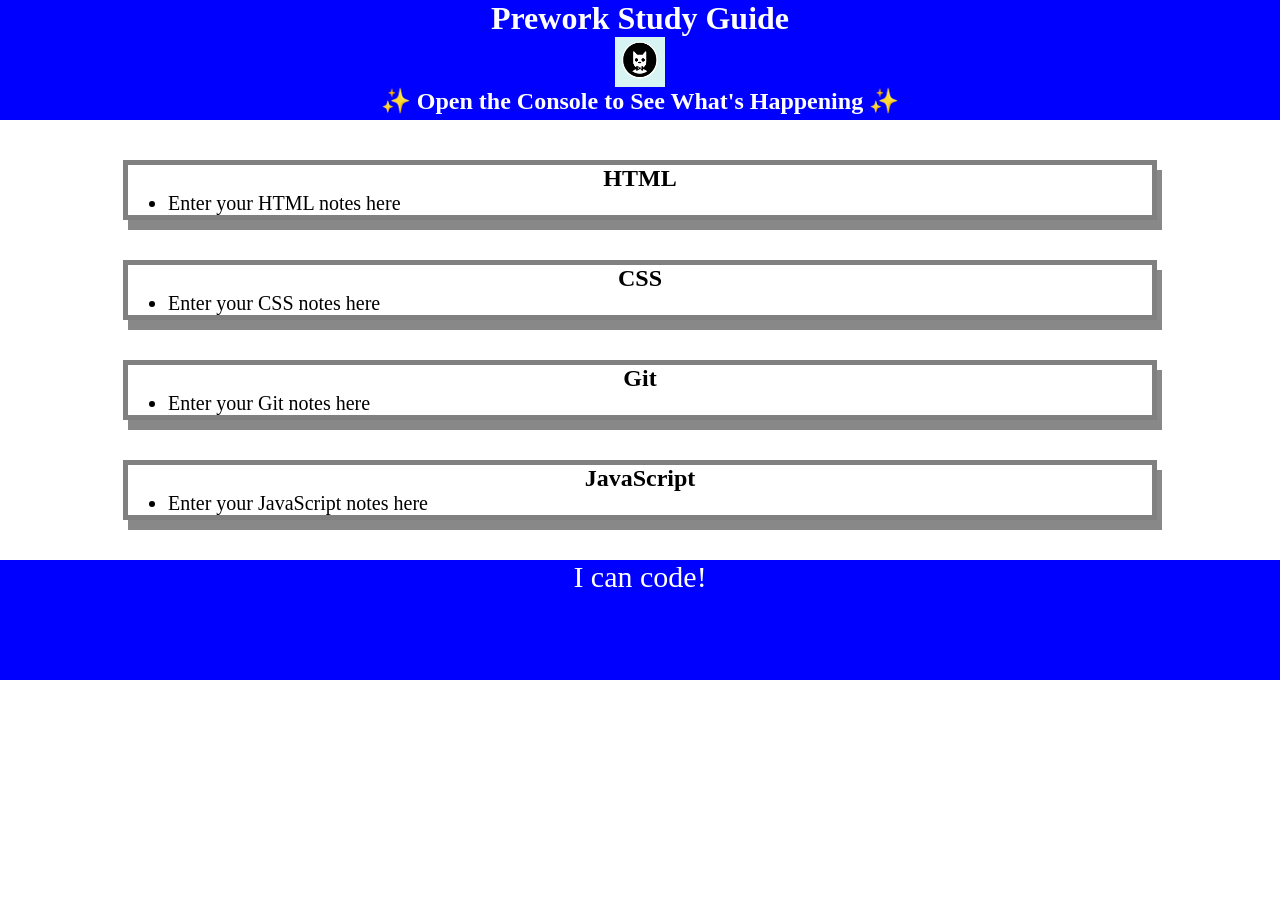
<file: index.html>
<!DOCTYPE html>
<html lang="en">
  <head>
    <meta charset="UTF-8" />
    <meta http-equiv="X-UA-Compatible" content="IE=edge" />
    <meta name="viewport" content="width=device-width, initial-scale=1.0" />
    <link rel="stylesheet" href="./assets/style.css">
    <title>Prework Study Guide</title>
  </head>
  <body>
    <header id="top">
      <h1>Prework Study Guide</h1>
      <img src="./assets/bowtie-cat.png" alt="Profile image of cat wearing a bow tie." />
      <h2>✨ Open the Console to See What's Happening ✨</h2>
    </header>
    <main>
      <!-- Student code goes here -->
      <section class="card" id="html-section">
        <h2>HTML</h2>
        <ul>
          <li>Enter your HTML notes here</li>
        </ul>
      </section>
      
      <section class="card" id="css-section">
        <h2>CSS</h2>
        <ul>
          <li>Enter your CSS notes here</li>
        </ul>
      </section>
   
      <section class="card" id="git-section">
        <h2>Git</h2>
        <ul>
          <li>Enter your Git notes here</li>
        </ul>
      </section>
   
      <section class="card" id="javascript-section">
        <h2>JavaScript</h2>
        <ul>
          <li>Enter your JavaScript notes here</li>
        </ul>
      </section>
   
    </main>

    <footer>
      <p>I can code!</p>
    </footer>
    <script src="./assets/script.js"></script>
  </body>
</html>
</file>
<file: assets/style.css>
* {
    margin: 0;
    padding: 0;
}

header,
footer {
    width: 100%;
    height: 120px;
    background-color: blue;
    color: white;
}

h1,
h2 {
    text-align: center;
}

img {
    display: block;
    height: 50px;
    width: 50px;
    margin-left: auto;
    margin-right: auto;
   }
   
ul {
padding-left: 40px;
font-size: 20px;
}
   
p {
text-align: center;
font-size: 30px;
}

.card {
    width: 80%;
    margin: 40px auto;
    border: 5px solid gray;
    box-shadow: 5px 10px #888888;
  }
</file>
